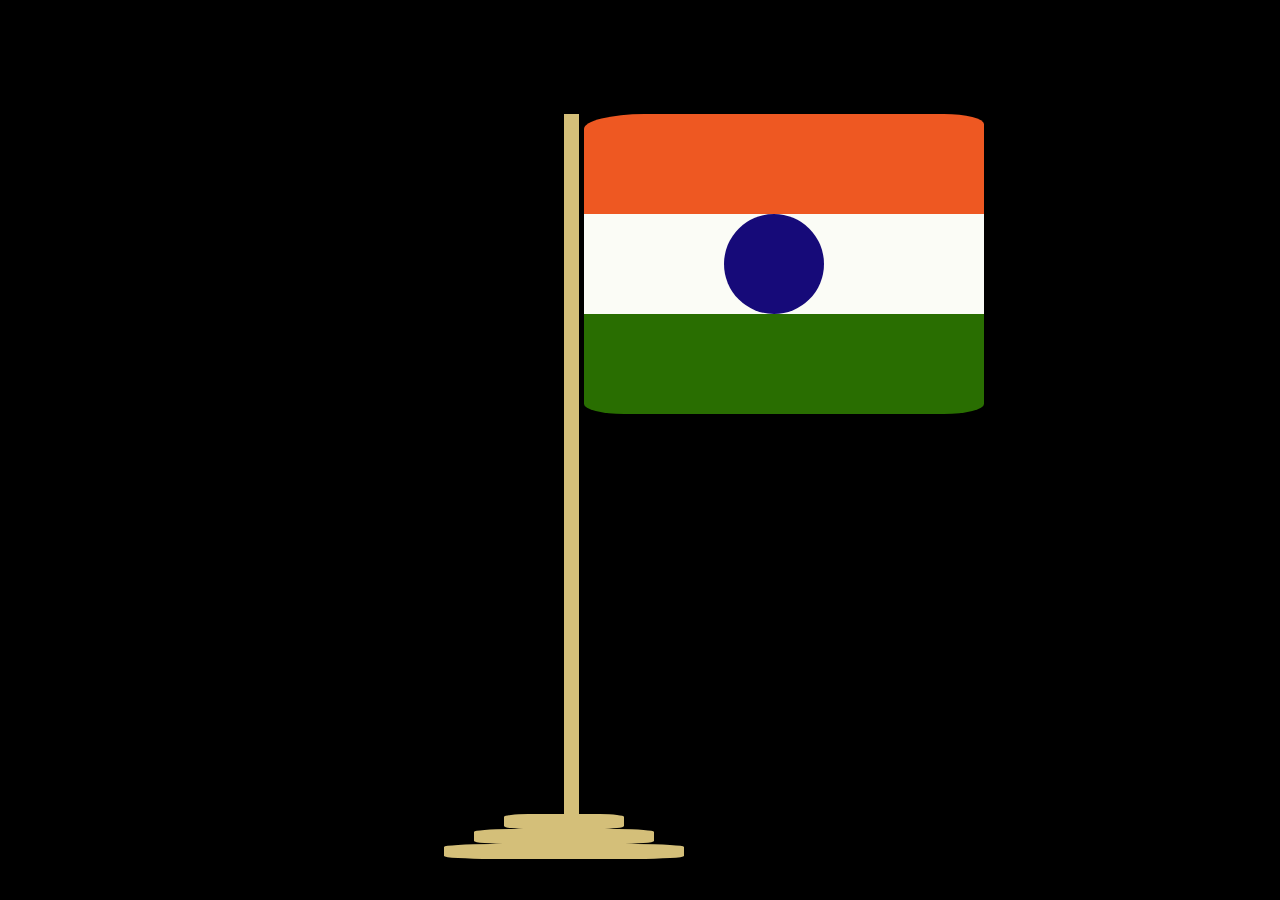
<file: flag/index.html>
<!DOCTYPE html>
<html lang="en">

<head>
    <meta charset="UTF-8">
    <meta name="viewport" content="width=device-width, initial-scale=1.0">
    <title>Document</title>
    <link href="style.css" rel="stylesheet">
</head>

<body>
    <div class="p">
        <div class="one">
            <div class="stick">
                <div class="circle"></div>
            </div>

            <div class="d">
                <div class="d1"></div>
                <div class="d2"></div>
                <div class="d3"></div>
            </div>
        </div>

        <div class="outer">

            <div class="red"> </div>
            <div class="white">
                <div class="blue"></div>
            </div>
            <div class="green"></div>
        </div>
    </div>
</body>

</html>
</file>
<file: flag/style.css>
body {
    background-color: black;
    /* margin: 0px; */
}

.p {
    display: flex;
    margin-top: 9%;
    margin-left: 25%;

}

.one {
    margin-left: 120px;
    height: 0px;
    width: 10px;

}



.circle {
    width: 15px;
    height: 15px;
    background-color: #d4bf79;
    border-radius: 50%;

}

.stick {
    height: 700px;
    width: 15px;
    background-color: #d4bf79;
    margin-left: 120px;
}



.red {
    border-top-left-radius: 15%;
    border-top-right-radius: 10%;
    display: block;
    height: 100px;
    width: 400px;
    background-color: hsla(16, 92%, 55%, 0.97);

}


.white {
    display: block;
    height: 100px;
    width: 400px;
    background-color: #FBFCF6;
}

.blue {
    background-color: rgb(22, 10, 121);
    margin-left: 35%;
    height: 100px;
    width: 100px;
    border-radius: 50%;

}

.green {
    border-bottom-left-radius: 10%;
    border-bottom-right-radius: 10%;
    display: block;
    height: 100px;
    width: 400px;
    background-color: #296e01;
}

.d1 {
    background-color: #d4bf79;
    width: 120px;
    height: 15px;
    border-radius: 20%;
    margin-left: 60px;
}

.d2 {
    background-color: #d4bf79;
    width: 180px;
    height: 15px;
    border-radius: 20%;
    margin-left: 30px;

}

.d3 {
    background-color: #d4bf79;
    width: 240px;
    height: 15px;
    border-radius: 20%;
}

.d {
    /* display: flexbox; */
    margin-left: 0%;
    padding: 0%;
}

.outer {
    display: inline-flexbox;
    height: 300px;
    width: 400px;
    margin-left: 130px;

}
</file>
